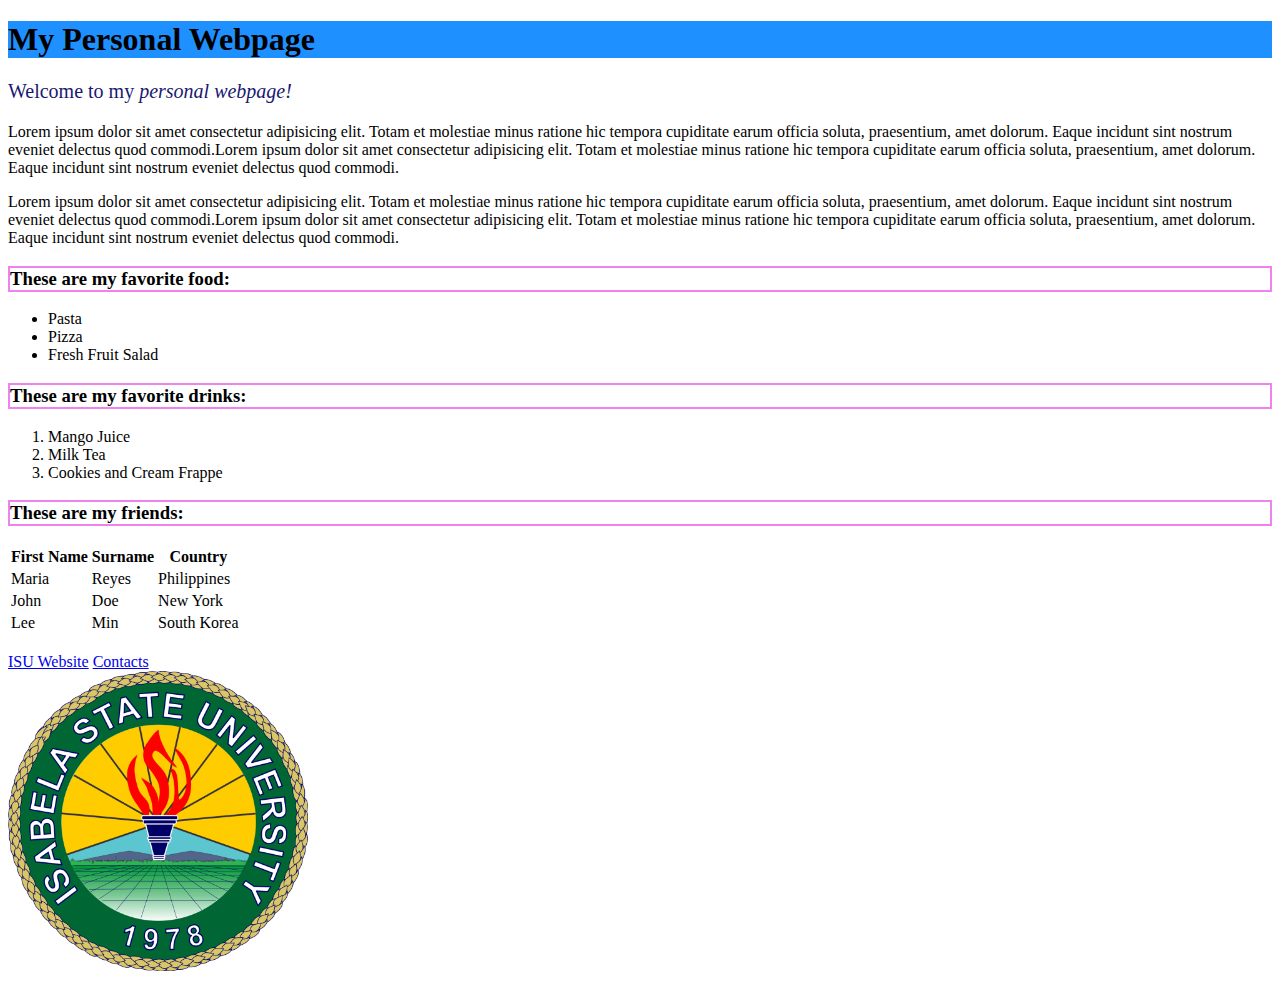
<file: WEEK1/index.html>
<!DOCTYPE html>
<html lang="en">
<head>
 <meta charset="UTF-8">
 <meta name="viewport" content="width=device-width, initialscale=1.0">
 <title>My Personal Webpage</title>
</head>
<body>
<h1 style="background-color: dodgerblue;">My Personal Webpage</h1>
<p style="color:midnightblue; font-size: 20px;">Welcome to my 
<i>personal webpage!</i></p>
<p>Lorem ipsum dolor sit amet consectetur adipisicing elit. Totam 
et molestiae minus ratione hic tempora cupiditate earum officia 
soluta, praesentium, amet dolorum. Eaque incidunt sint nostrum 
eveniet delectus quod commodi.Lorem ipsum dolor sit amet 
consectetur adipisicing elit. Totam et molestiae minus ratione hic 
tempora cupiditate earum officia soluta, praesentium, amet dolorum. 
Eaque incidunt sint nostrum eveniet delectus quod commodi.</p>
<p>Lorem ipsum dolor sit amet consectetur adipisicing elit. Totam 
et molestiae minus ratione hic tempora cupiditate earum officia 
soluta, praesentium, amet dolorum. Eaque incidunt sint nostrum 
eveniet delectus quod commodi.Lorem ipsum dolor sit amet 
consectetur adipisicing elit. Totam et molestiae minus ratione hic
tempora cupiditate earum officia soluta, praesentium, amet dolorum. 
Eaque incidunt sint nostrum eveniet delectus quod commodi.</p>
<h3 style="border: 2px solid violet;">These are my favorite 
food:</h3>
<ul>
 <li>Pasta</li>
 <li>Pizza</li>
 <li>Fresh Fruit Salad</li>
</ul>
<h3 style="border: 2px solid violet;">These are my favorite 
drinks:</h3>
<ol>
 <li>Mango Juice</li>
 <li>Milk Tea</li>
 <li>Cookies and Cream Frappe</li>
</ol>
<h3 style="border: 2px solid violet;">These are my friends:</h3>
<table>
 <tr>
 <th>First Name</th>
 <th>Surname</th>
 <th>Country</th>
 </tr>
 <tr>
 <td>Maria</td>
 <td>Reyes</td>
 <td>Philippines</td>
 </tr>
 <tr>
 <td>John</td>
 <td>Doe</td>
 <td>New York</td>
 </tr>
 <tr>
 <td>Lee</td>
 <td>Min</td>
 <td>South Korea</td>
 </tr>
</table>
<br>
<a href="https://isu.edu.ph">ISU Website</a>
<a href="contacts.html">Contacts</a>
<br>
<img src="isulogo.jpg" width="300" height="300">
</body>
</html>
</file>
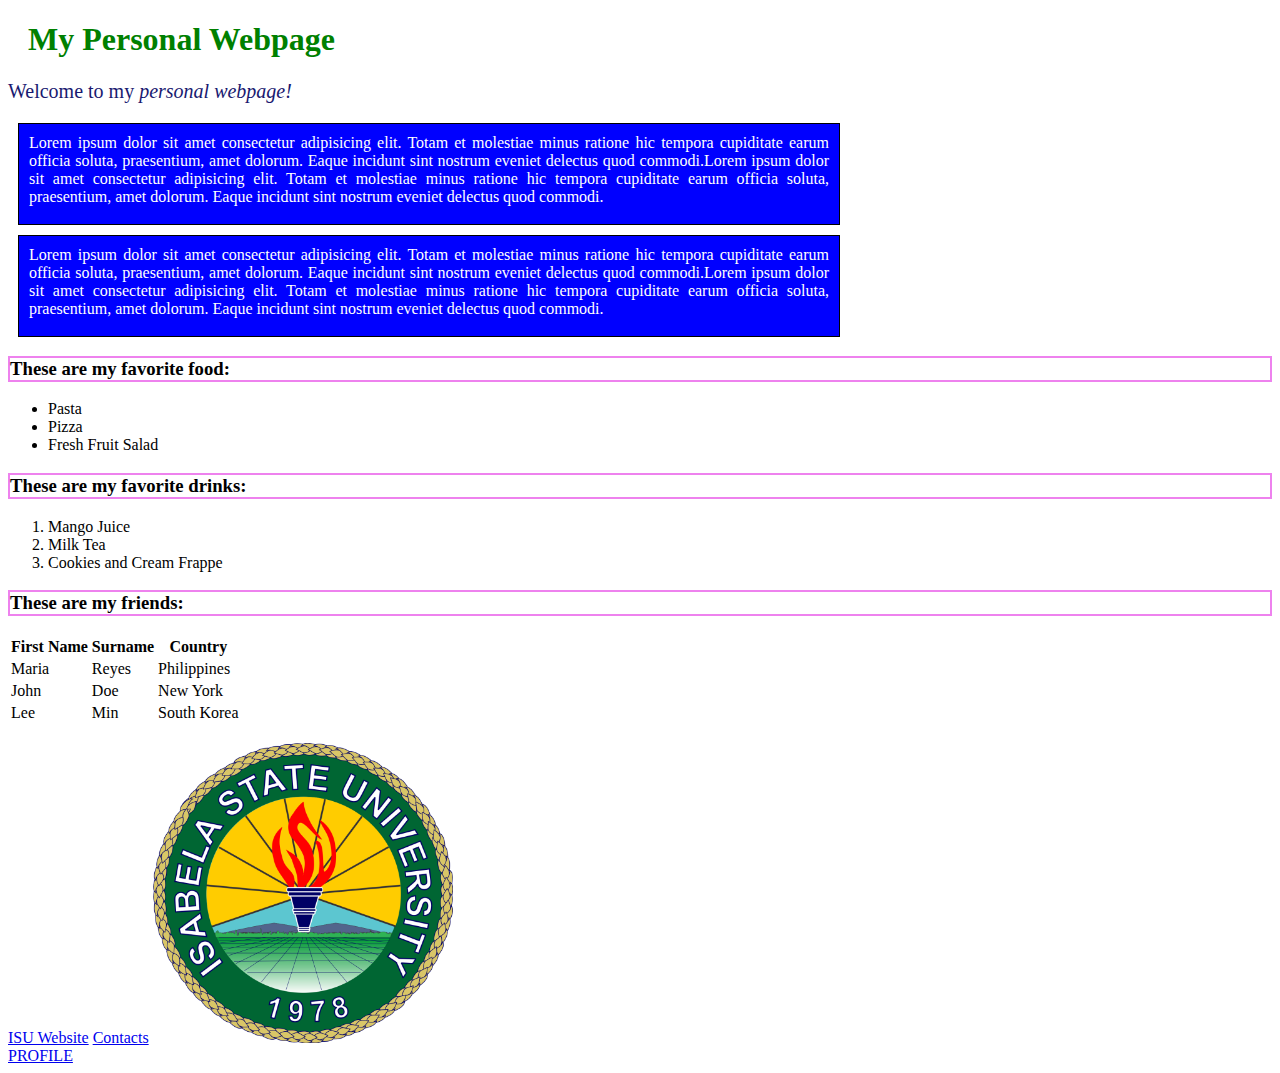
<file: WEEK2/index.html>
<!DOCTYPE html>
<html lang="en">
<head>
 <meta charset="UTF-8">
 <meta name="viewport" content="width=device-width, initialscale=1.0">
 <title>My Personal Webpage</title> 
 <link rel="stylesheet" href="mystyle.css">
</head>
<body>
    <h1>My Personal Webpage</h1>
<p style="color:midnightblue; font-size: 20px;">Welcome to my
<i>personal webpage!</i></p>

<div>
Lorem ipsum dolor sit amet consectetur adipisicing elit. Totam
et molestiae minus ratione hic tempora cupiditate earum officia
soluta, praesentium, amet dolorum. Eaque incidunt sint nostrum
eveniet delectus quod commodi.Lorem ipsum dolor sit amet
consectetur adipisicing elit. Totam et molestiae minus ratione hic
tempora cupiditate earum officia soluta, praesentium, amet dolorum.
Eaque incidunt sint nostrum eveniet delectus quod commodi.</div>

<div>Lorem ipsum dolor sit amet consectetur adipisicing elit. Totam
et molestiae minus ratione hic tempora cupiditate earum officia
soluta, praesentium, amet dolorum. Eaque incidunt sint nostrum
eveniet delectus quod commodi.Lorem ipsum dolor sit amet
consectetur adipisicing elit. Totam et molestiae minus ratione hic 
tempora cupiditate earum officia soluta, praesentium, amet dolorum.
Eaque incidunt sint nostrum eveniet delectus quod commodi.</div>
<h3 style="border: 2px solid violet;">These are my favorite
food:</h3>
<ul>
 <li>Pasta</li>
 <li>Pizza</li>
 <li>Fresh Fruit Salad</li>
</ul>
<h3 style="border: 2px solid violet;">These are my favorite
drinks:</h3>
<ol>
 <li>Mango Juice</li>
 <li>Milk Tea</li>
 <li>Cookies and Cream Frappe</li>
</ol>
<h3 style="border: 2px solid violet;">These are my friends:</h3>
<table>
 <tr>
 <th>First Name</th>
 <th>Surname</th>
 <th>Country</th>
 </tr>
 <tr>
 <td>Maria</td>
 <td>Reyes</td>
 <td>Philippines</td>
 </tr>
 <tr>
 <td>John</td>
 <td>Doe</td>
 <td>New York</td>
 </tr>
 <tr>
 <td>Lee</td>
 <td>Min</td>
 <td>South Korea</td>
 </tr>
</table>
<br>
<a href="https://isu.edu.ph">ISU Website</a>
<a href="contacts.html">Contacts</a>
<img src="isulogo.jpg" width="300" height="300">
<br>
<a href="profile.html">PROFILE</a>
</body>
</html>
</file>
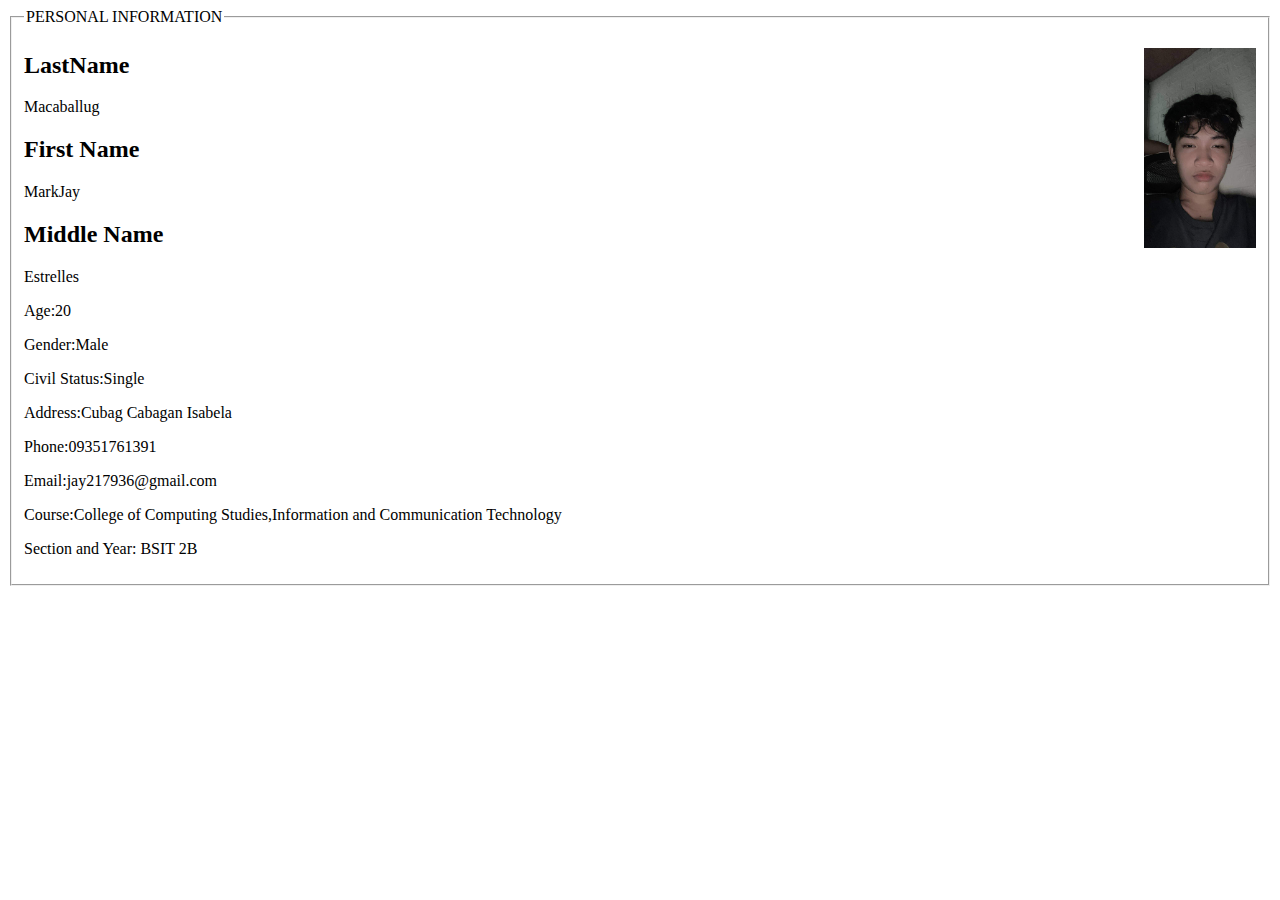
<file: WEEK2/profile.html>
<!DOCTYPE html>
<body>
<body style="background-color:white;"></body>
<fieldset>
<legend>PERSONAL INFORMATION</legend>
<p>
<img src="123456789.jpg" alt=" " witdth="100px" height="200px"align= "right">
</p>
<h2>LastName</h2>
<p>Macaballug</p>
<h2> First Name</h2>
<p>MarkJay</p>
<h2>Middle Name</h2>
<p> Estrelles</p>

	<p>Age:20</p>
	<p>Gender:Male</p>
	<p>Civil Status:Single</p>
	<p>Address:Cubag Cabagan Isabela</p>
<p>Phone:09351761391</p>
<p>Email:jay217936@gmail.com</p>
	<p> Course:College of Computing Studies,Information and Communication Technology</p>
	<p>Section and Year: BSIT 2B</p>
</body>
</html>
</file>
<file: WEEK2/mystyle.css>
h1{
    color:green; text-align: justify;margin-left: 20px;
   }
   div {
    width: 800px;
    height: 80px;
    background-color: blue;
    color: white;
    padding: 10px;
    border: 1px solid black;
    margin: 10px;
    text-align: justify
   }
</file>
